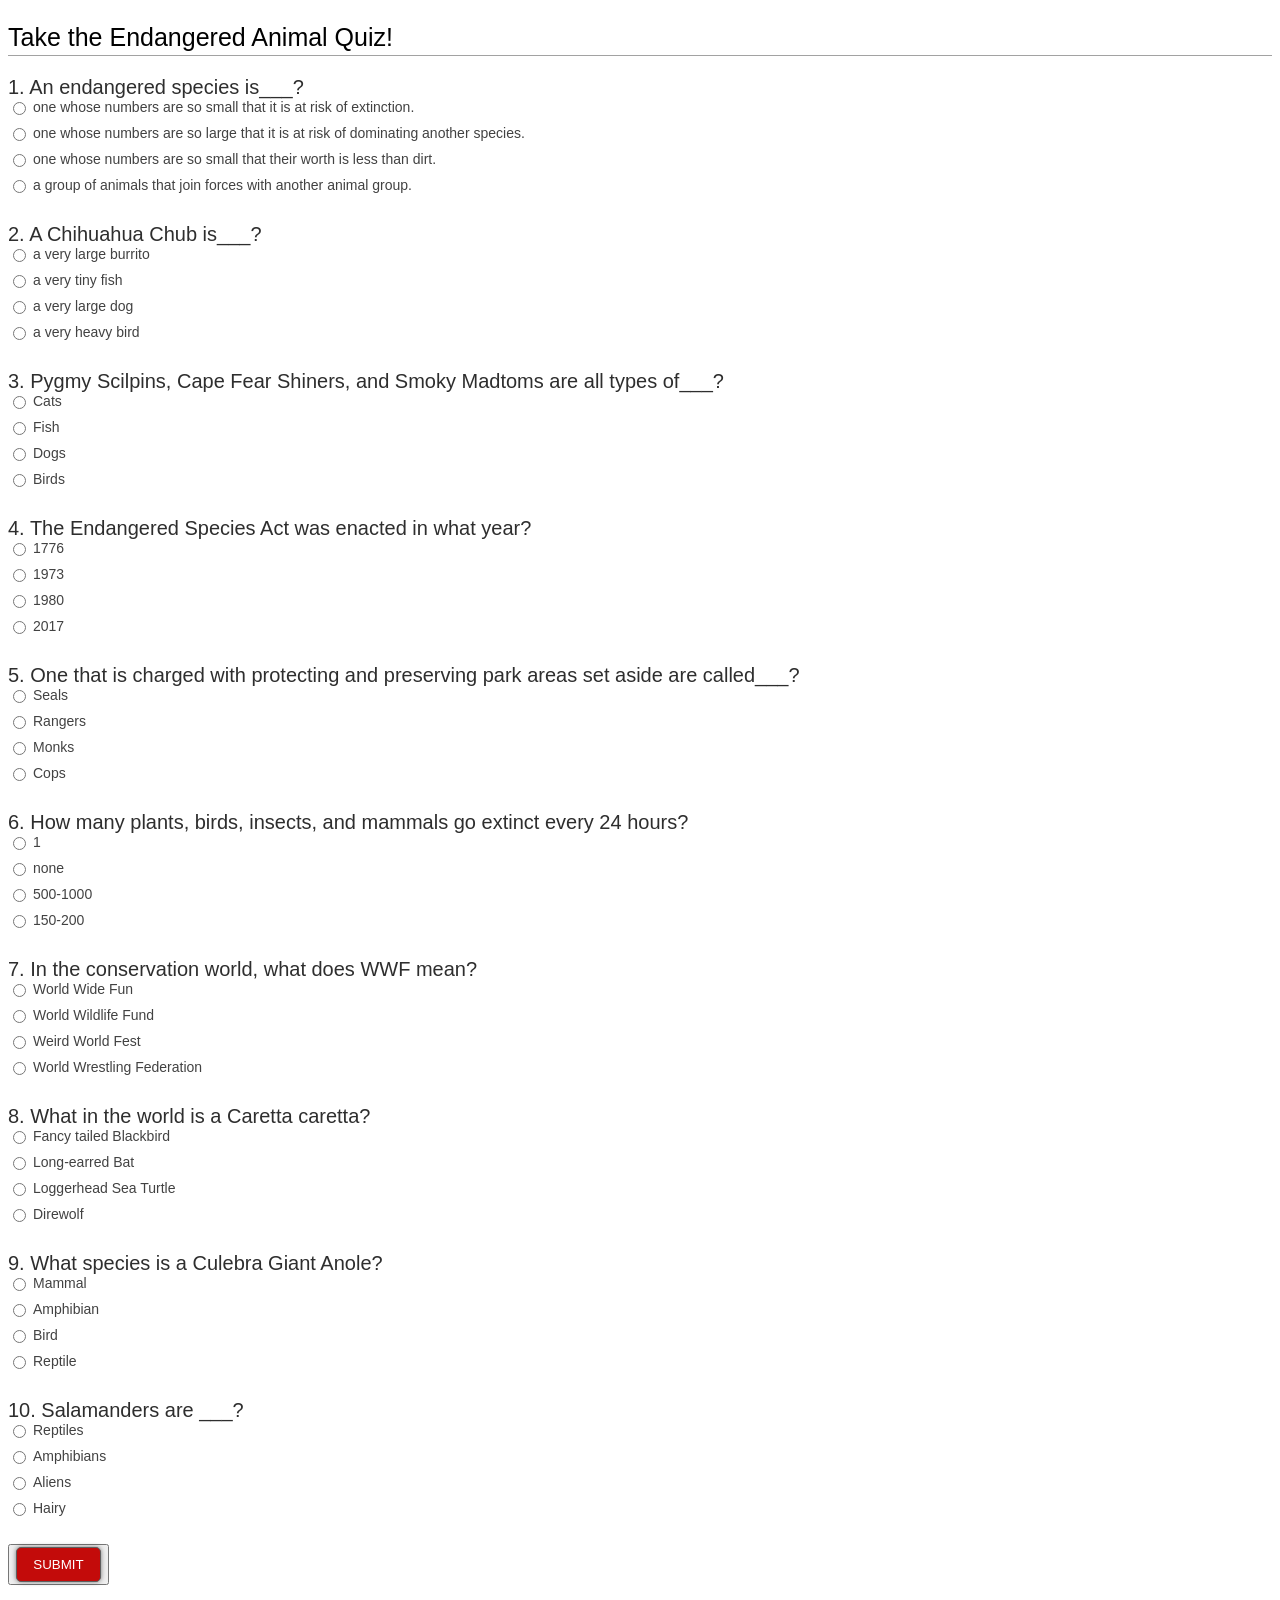
<file: Quiz package/EEQuiz.html>
<!DOCTYPE html>
<head>
  <script src="EEQuiz.js"></script>
  <!-- <script type="text/javascript" src="http://ajax.googleapis.com/ajax/libs/jquery/1.7.1/jquery.min.js"></script> -->
</head>
  <link rel="stylesheet" href="EEQuiz.css">
</head>
<body>
  <h2 class="quizHeader">Take the Endangered Animal Quiz!</h2>
	  	<div>
	  		<p class="question">1. An endangered species is___? </p>
	    	<il>
	    	<input class="answer" type="radio" name="q1" value="1">
	        <label id="correctString1">one whose numbers are so small that it is at risk of extinction.</label>
	    	<br>
	        <input class="answer" type="radio" name="q1" value="0">
	        <label>one whose numbers are so large that it is at risk of dominating another species.</label>
	        <br>
	        <input class="answer" type="radio" name="q1" value="0">
	        <label>one whose numbers are so small that their worth is less than dirt.</label>
	        <br>
	        <input class="answer" type="radio" name="q1" value="0">
	        <label>a group of animals that join forces with another animal group.</label>
    		</il>
	  	</div>
	  	<div>
	  		<p class="question"> 2. A Chihuahua Chub is___?</p>
	    	<il>
	        <input class="answer" type="radio" name="q2" value="0">
	        <label> a very large burrito</label>
	        <br>
	        <input class="answer" type="radio" name="q2" value="1">
	        <label id="correctString2">a very tiny fish</label>
	        <br>
	        <input class="answer" type="radio" name="q2" value="0">
	        <label>a very large dog</label>
	        <br>
	        <input class="answer" type="radio" name="q2" value="0">
	        <label>a very heavy bird</label>
	    	</il>
	  	</div>
	  	<div>
	  		<p class="question">3. Pygmy Scilpins, Cape Fear Shiners, and Smoky Madtoms are all types of___?</p>
	    	<il>
	        <input class="answer" type="radio" name="q3" value="0">
	        <label>Cats</label>
	        <br>
	        <input class="answer" type="radio" name="q3" value="1">
	        <label id="correctString3">Fish</label>
	        <br>
	        <input class="answer" type="radio" name="q3" value="0">
	        <label>Dogs</label>
	        <br>
	        <input class="answer" type="radio" name="q3" value="0">
	        <label>Birds</label>
	    	</il>
		</div>
	  	<div>
	  		<p class="question">4. The Endangered Species Act was enacted in what year?</p>
	    	<il>
	        <input class="answer" type="radio" name="q4" value="0">
	        <label>1776</label>
	        <br>
	        <input class="answer" type="radio" name="q4" value="1">
	        <label id="correctString4">1973</label>
	        <br>
	        <input class="answer" type="radio" name="q4" value="0">
	        <label>1980</label>
	        <br>
	        <input class="answer" type="radio" name="q4" value="0">
	        <label>2017</label>
    		</il>
	  	</div>
    <div>
      <p class="question">5. One that is charged with protecting and preserving park areas set aside are called___?</p>
      <il>
        <input class="answer" type="radio" name="q5" value="0">
        <label>Seals</label>
        <br>
        <input class="answer" type="radio" name="q5" value="1">
        <label id="correctString5">Rangers</label>
        <br>
        <input class="answer" type="radio" name="q5" value="0">
        <label>Monks</label>
        <br>
        <input class="answer" type="radio" name="q5" value="0">
        <label>Cops</label>
      </il>
    </div>
    <div>
      <p class="question">6. How many plants, birds, insects, and mammals go extinct every 24 hours?</p>
      <il>
        <input class="answer" type="radio" name="q6" value="0">
        <label>1</label>
        <br>
        <input class="answer" type="radio" name="q6" value="0">
        <label>none</label>
        <br>
        <input class="answer" type="radio" name="q6" value="0">
        <label>500-1000</label>
        <br>
        <input class="answer" type="radio" name="q6" value="1">
        <label id="correctString6">150-200</label>
      </il>
    </div>
    <div>
      <p class="question">7. In the conservation world, what does WWF mean?</p>
      <il>
        <input class="answer" type="radio" name="q7" value="0">
        <label>World Wide Fun</label>
        <br>
        <input class="answer" type="radio" name="q7" value="1">
        <label id="correctString7">World Wildlife Fund</label>
        <br>
        <input class="answer" type="radio" name="q7" value="0">
        <label>Weird World Fest</label>
        <br>
        <input class="answer" type="radio" name="q7" value="0">
        <label>World Wrestling Federation</label>
      </il>
    </div>
    <div>
      <p class="question">8. What in the world is a Caretta caretta?</p>
      <il>
        <input class="answer" type="radio" name="q8" value="0">
        <label>Fancy tailed Blackbird</label>
        <br>
        <input class="answer" type="radio" name="q8" value="0">
        <label>Long-earred Bat</label>
        <br>
        <input class="answer" type="radio" name="q8" value="1">
        <label id="correctString8">Loggerhead Sea Turtle</label>
        <br>
        <input class="answer" type="radio" name="q8" value="0">
        <label>Direwolf</label>
      </il>
    </div>
    <div>
      <p class="question">9. What species is a Culebra Giant Anole?</p>
      <il>
        <input class="answer" type="radio" name="q9" value="0">
        <label>Mammal</label>
        <br>
        <input class="answer" type="radio" name="q9" value="0">
        <label>Amphibian</label>
        <br>
        <input class="answer" type="radio" name="q9" value="0">
        <label>Bird</label>
        <br>
        <input class="answer" type="radio" name="q9" value="1">
        <label id="correctString9">Reptile</label>
      </il>
    </div>
    <div>
      <p class="question">10. Salamanders are ___?</p>
      <il>
        <input class="answer" type="radio" name="q10" value="0">
        <label>Reptiles</label>
        <br>
        <input class="answer" type="radio" name="q10" value="1">
        <label id="correctString10">Amphibians</label>
        <br>
        <input class="answer" type="radio" name="q10" value="0">
        <label>Aliens</label>
        <br>
        <input class="answer" type="radio" name="q10" value="0">
        <label>Hairy</label>
      </il>
    </div>
  </td>
<br/>
  <button id="BUTTON">
          <input class="quizSubmit" id="submitButton" onClick="submitQuiz()"
          type="submit" value="Submit">
    </button>

<!--show only wrong answers on submit-->
    <div class="quizAnswers" id="correctAnswer1"></div>
	  <div class="quizAnswers" id="correctAnswer2"></div>
    <div class="quizAnswers" id="correctAnswer3"></div>
    <div class="quizAnswers" id="correctAnswer4"></div>
    <div class="quizAnswers" id="correctAnswer5"></div>
    <div class="quizAnswers" id="correctAnswer6"></div>
    <div class="quizAnswers" id="correctAnswer7"></div>
    <div class="quizAnswers" id="correctAnswer8"></div>
    <div class="quizAnswers" id="correctAnswer9"></div>
    <div class="quizAnswers" id="correctAnswer10"></div>

<!--show score upon submit-->
    <div>
    	<h2 class="quizScore" id="userScore"></h2>
    </div>
	</div>
</body>
</html>
</file>
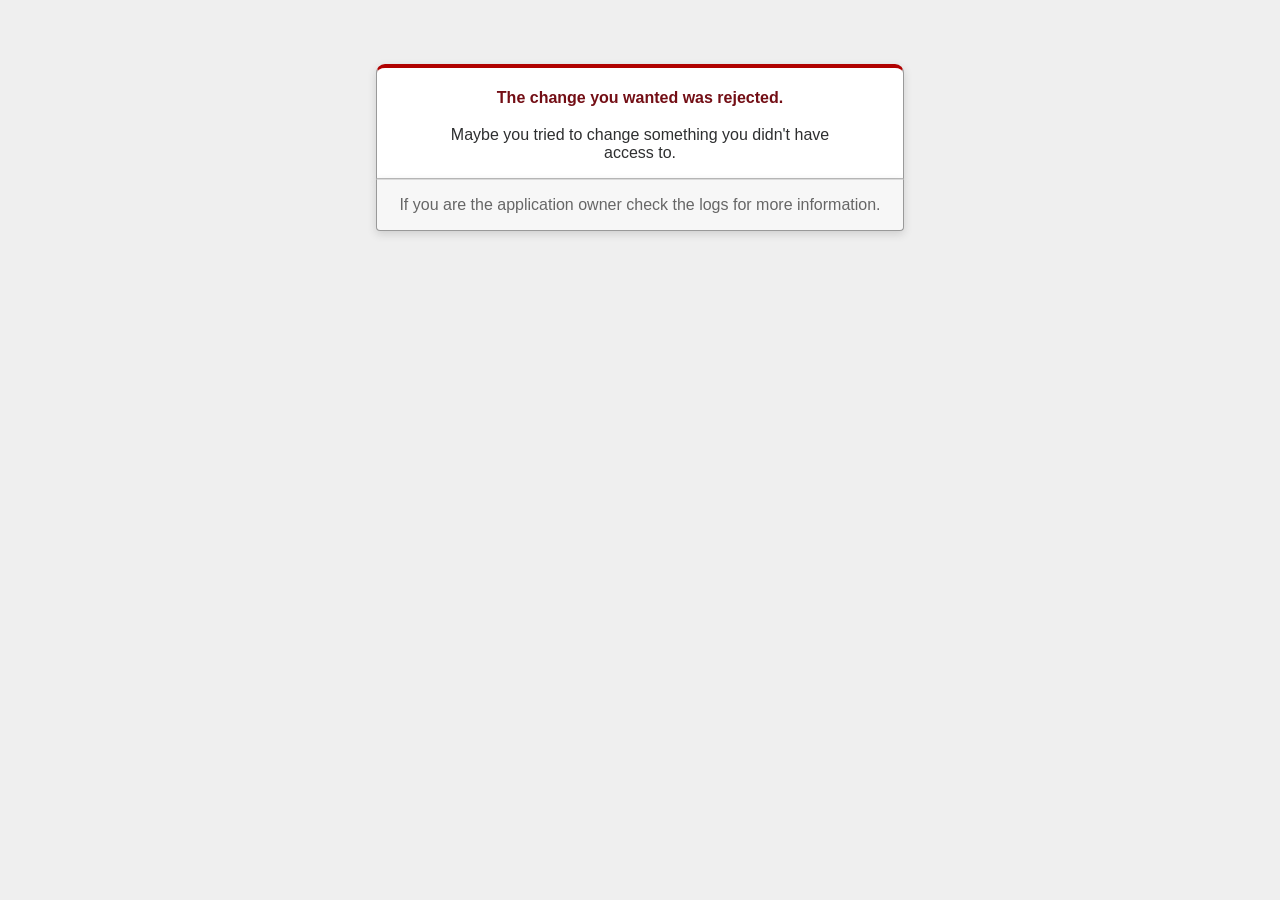
<file: endangered_api/public/422.html>
<!DOCTYPE html>
<html>
<head>
  <title>The change you wanted was rejected (422)</title>
  <meta name="viewport" content="width=device-width,initial-scale=1">
  <style>
  body {
    background-color: #EFEFEF;
    color: #2E2F30;
    text-align: center;
    font-family: arial, sans-serif;
    margin: 0;
  }

  div.dialog {
    width: 95%;
    max-width: 33em;
    margin: 4em auto 0;
  }

  div.dialog > div {
    border: 1px solid #CCC;
    border-right-color: #999;
    border-left-color: #999;
    border-bottom-color: #BBB;
    border-top: #B00100 solid 4px;
    border-top-left-radius: 9px;
    border-top-right-radius: 9px;
    background-color: white;
    padding: 7px 12% 0;
    box-shadow: 0 3px 8px rgba(50, 50, 50, 0.17);
  }

  h1 {
    font-size: 100%;
    color: #730E15;
    line-height: 1.5em;
  }

  div.dialog > p {
    margin: 0 0 1em;
    padding: 1em;
    background-color: #F7F7F7;
    border: 1px solid #CCC;
    border-right-color: #999;
    border-left-color: #999;
    border-bottom-color: #999;
    border-bottom-left-radius: 4px;
    border-bottom-right-radius: 4px;
    border-top-color: #DADADA;
    color: #666;
    box-shadow: 0 3px 8px rgba(50, 50, 50, 0.17);
  }
  </style>
</head>

<body>
  <!-- This file lives in public/422.html -->
  <div class="dialog">
    <div>
      <h1>The change you wanted was rejected.</h1>
      <p>Maybe you tried to change something you didn't have access to.</p>
    </div>
    <p>If you are the application owner check the logs for more information.</p>
  </div>
</body>
</html>
</file>
<file: Quiz package/EEQuiz.css>
/* css here */

{
  border: 1px dotted black;
}

p.question {
  font-family: Arial, sans-serif;
	  font-size:20px;
  color: #2E2E2E;
  margin-bottom:0px;
}

h2.quizHeader {
  font-family: Arial, sans-serif;
  font-weight:normal;
  font-size:25px;
  line-height: 27px;
  margin: 24px 0 12px 0;
  padding: 0 0 4px 0;
  border-bottom: 1px solid #a2a2a2;
}

h2.quizScore{
  font-family: Arial, sans-serif;
  font-size:25px;
}

div.quizAnswers{
  font-family: Arial, sans-serif;
  font-size:16px;
  color: #424242;
  padding: 4px 0 4px 0;
}

label {
  font-family: Arial, sans-serif;
  font-size:14px;
  color: #424242;
  vertical-align:top;
}

input.answer[type="radio"] {
  margin-bottom: 10px;
}

input.quizSubmit[type="submit"] {
  /*-webkit-background-clip: border-box;
  -webkit-background-origin: padding-box;
  -webkit-background-size: auto;
  -webkit-transition-delay: 0s, 0s;
  -webkit-transition-duration: 0.2s, 0.2s;
  -webkit-transition-property: color, background-color;
  -webkit-transition-timing-function: ease, ease;*/
  box-shadow: rgba(0, 0, 0, 0.498039) 0px 0px 5px 0px;
  color: #ffffff;
  background-color: #c30b0a;
  margin: 0;
  border: 0;
  outline: 0;
  text-transform:uppercase;
  height:35px;
  width:85px;
  border: 1px solid #5E5E5E;
  border-radius:5px;

 }

input.quizSubmit[type="submit"]:hover {
  color: #ffffff;
  background: #680f11;
  text-decoration: none;
}

table {
  background-color: #F2F2F2;
	  border:1px solid #BDBDBD;
  border-radius:5px;
  padding:10px;
  padding-left:25px;
  box-shadow: rgba(0, 0, 0, 0.498039) 0px 0px 1px 0px;
}

th {

}

tr {

}

td {

}

.submitter {
	  width:85px;
}

.hide {
	  display:none;
}


/*SFS light red = #c30b0a;
SFS dark red = #9f2026; */
</file>
